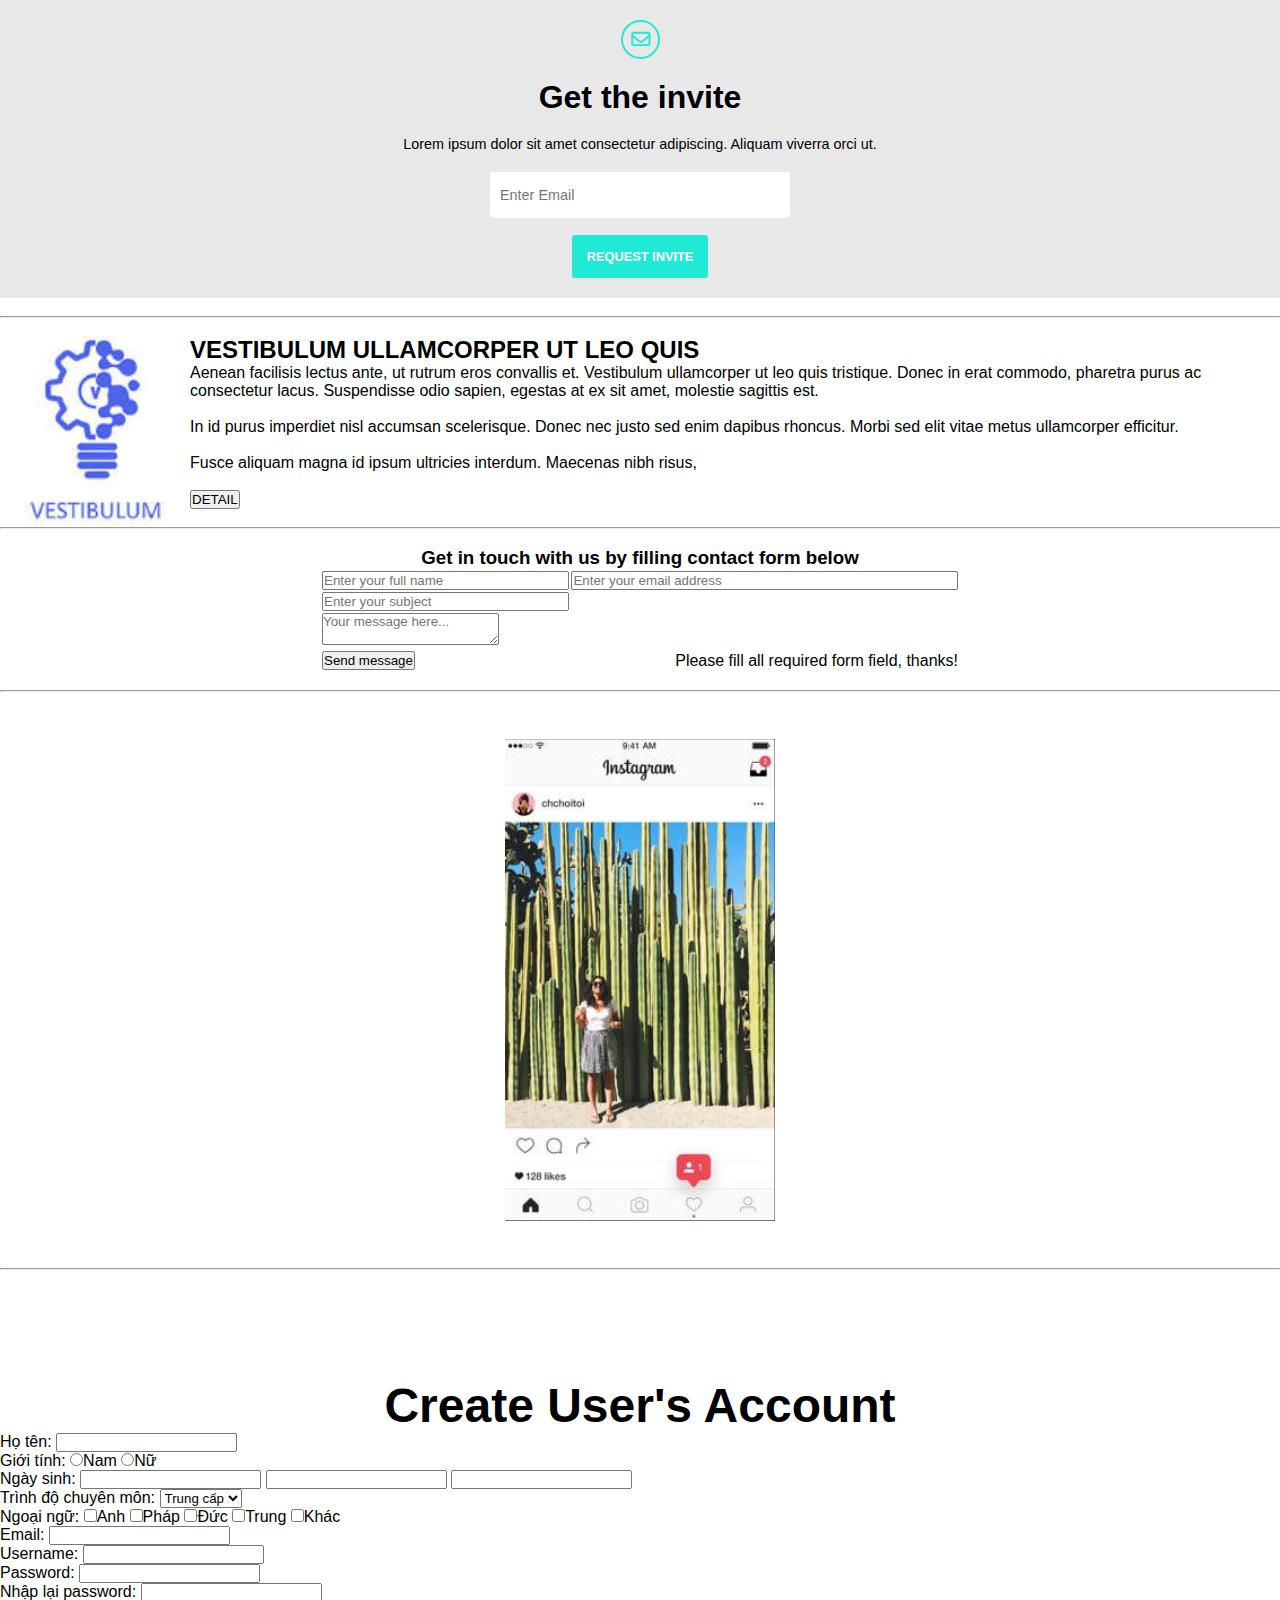
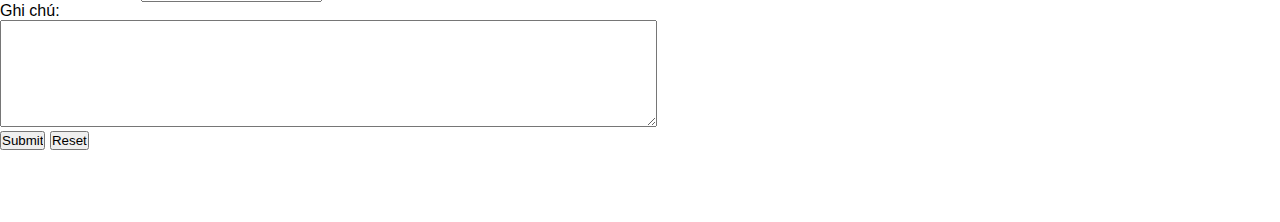
<file: index.html>
<!DOCTYPE html>
<html lang="en">
<head>
    <meta charset="UTF-8">
    <meta http-equiv="X-UA-Compatible" content="IE=edge">
    <meta name="viewport" content="width=device-width, initial-scale=1.0">
    <link rel="stylesheet" href="https://cdnjs.cloudflare.com/ajax/libs/font-awesome/6.3.0/css/all.min.css" />
    <link rel="stylesheet" type="text/css" href="assets/index.css" />
    <title>Thực hành buổi 1</title>
</head>
<body>

    <!-- Bài 1 -->
    <div class="bai1" align="center">
        <i class="fa-regular fa-envelope"></i>
        <h2>Get the invite</h2>
        <p>Lorem ipsum dolor sit amet consectetur adipiscing. Aliquam viverra orci ut.</p>
        <form>
            <input type="text" name="email" placeholder="Enter Email" class="email"/>
            <br/>
            <input type="submit" name="btn-request" value="Request invite" class="button"/>
        </form>
    </div>

    <br/>
    <hr/>
    <br/>

    <!-- Bài 2 -->
    <div class="bai2">
        <img src="assets/images/16503.jpg" alt="image" align="left" width="190px"/>
        <p align="right">
            <h2 style="text-transform: uppercase;">Vestibulum ullamcorper ut leo quis</h2>
            <p>
                Aenean facilisis lectus ante, ut rutrum eros convallis et.
                Vestibulum ullamcorper ut leo quis tristique. Donec in erat commodo, pharetra purus ac consectetur lacus. Suspendisse odio sapien, egestas at ex sit amet, molestie sagittis est.
                <br/>
                <br/>
                In id purus imperdiet nisl accumsan scelerisque. Donec nec justo sed enim dapibus rhoncus. Morbi sed elit vitae metus ullamcorper efficitur.
                <br/>
                <br/>
                Fusce aliquam magna id ipsum ultricies interdum. Maecenas nibh risus,
            </p>
                <br/>
            <button type="button">DETAIL</button>
        </p>
    </div>

    <br/>
    <hr/>
    <br/>

    <!-- Bài 3 -->
    <div class="bai3" align="center">
        <h3>Get in touch with us by filling contact form below</h3>
        <form >
           <table style="width:50%">
            <tr>
                <td>
                    <input type="text" name="fullname" placeholder="Enter your full name" width="200"/>
                </td>
                <td>
                    <input type="email" name="email" placeholder="Enter your email address" />
                </td>
            </tr>
            <tr>
                <td>
                    <input type="text" name="subject" placeholder="Enter your subject" />
                </td>
            </tr>
            <tr>
                <td>
                    <textarea placeholder="Your message here..."></textarea>
                </td>
            </tr>
            <tr>
                <td>
                    <button type="submit" align="left">Send message</button>
                </td>
                <td>
                    <p align="right">Please fill all required form field, thanks!</p>
                </td>
            </tr>
           </table>
        </form>
    </div>

    <br/>
    <hr/>
    <br/>

    <!-- Bài 5 -->
    <div class="bai5">
        <div class="animation-img">
        </div>
    </div>

    <br/>
    <hr/>
    <br/>
    <br/>
    <br/>
    <br/>
    <br/>
    <br/>

    <div class="form-input">
        <center><b><font size="56" >Create User's Account</font></b></center>
        <form method="POST">
            <label>Họ tên: <input type='text' name="fullname" /></label>
            <br />
            <label>
                Giới tính: 
                <label for=""><input type='radio' name='gender' value="Nam" />Nam</label>
                <label for=""><input type='radio' name='gender' value="Nữ" />Nữ</label>
            </label>
            <br/>
            <label>
                Ngày sinh:
                <input type="text" name="day"/>
                <input type="text" name="month"/>
                <input type="text" name="year"/>
            </label>
            <br/>
            <label>
                Trình độ chuyên môn:
                <select name="skill">
                    <option value="Trung cấp">Trung cấp</option>
                    <option value="Cao cấp">Cao cấp</option>
                    <option value="Sơ cấp">Sơ cấp</option>
                </select>
            </label>
            <br />
            <label>
                Ngoại ngữ:
                <label><input name="language" type="checkbox" value="Anh"/>Anh</label>
                <label><input name="language" type="checkbox" value="Pháp"/>Pháp</label>
                <label><input name="language" type="checkbox" value="Đức"/>Đức</label>
                <label><input name="language" type="checkbox" value="Trung"/>Trung</label>
                <label><input name="language" type="checkbox" value="Khác"/>Khác</label>
            </label>
            <br />
            <label>
                Email:
                <input type="email" name="email"/>
            </label>
            <br />
            <label>
                Username:
                <input type="text" name="username"/>
            </label>
            <br />
            <label>
                Password:
                <input type="password" name="password"/>
            </label>
            <br />
            <label>
                Nhập lại password:
                <input type="password" name="rePassword"/>
            </label>
            <br />
            <label>
                Ghi chú:
                <br />
                <textarea rows="7" cols="80" name="note"></textarea>
            </label>
            <br/>
            <input type="submit"/>
            <input type="reset"/>
        </form>
        <br/>
        <br/>
        <br/>
        <br/>
    </div>

    <!-- <script>
        const FormInput = document.querySelector('.form-input form')
        // console.log(FormInput.submit())
        FormInput.addEventListener('submit', function(e) {
            console.log(e.target)
        })
    </script> -->

</body>
</html>
</file>
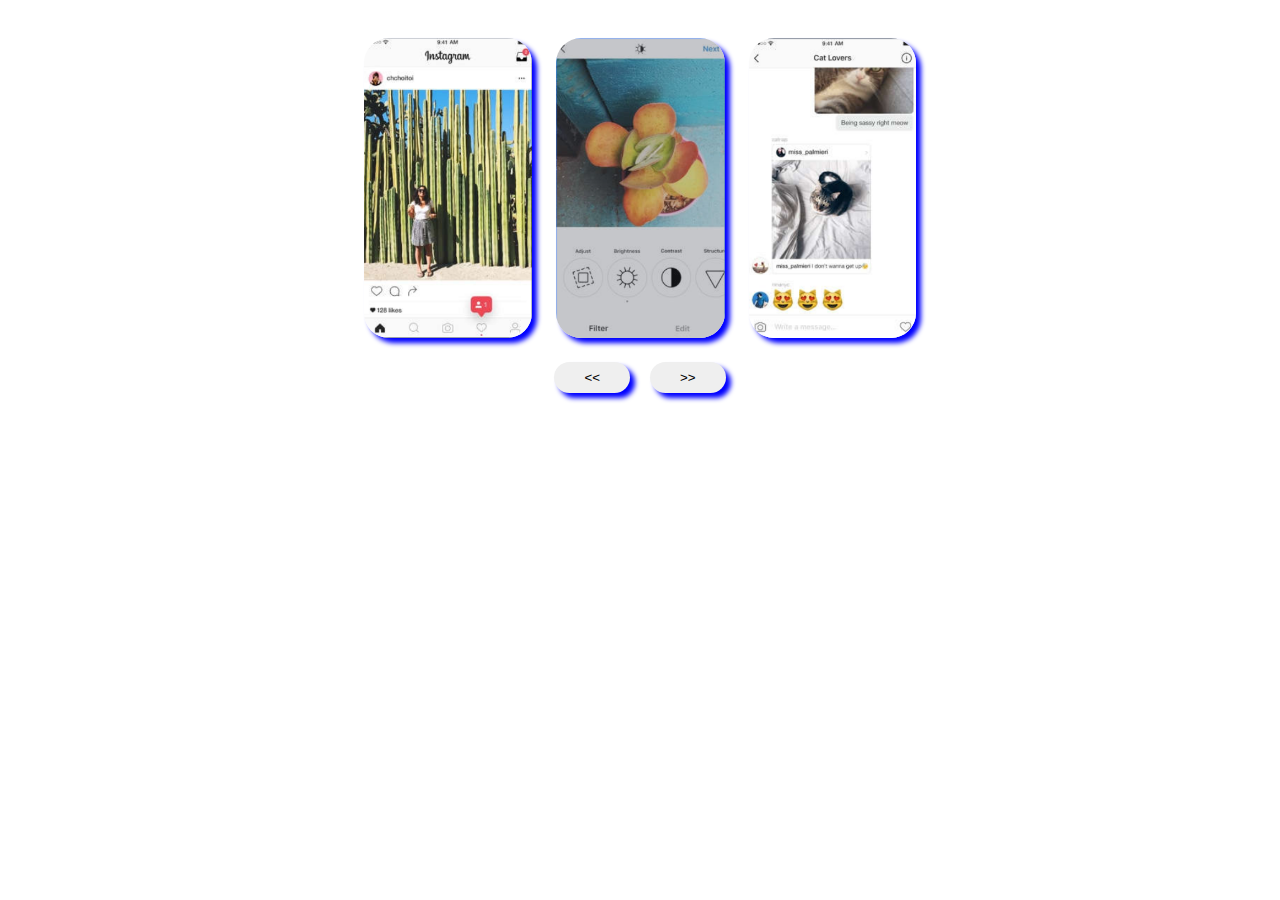
<file: box-shadow.html>
<!DOCTYPE html>
<html lang="en">
<head>
    <meta charset="UTF-8">
    <meta http-equiv="X-UA-Compatible" content="IE=edge">
    <meta name="viewport" content="width=device-width, initial-scale=1.0">
    <link rel="stylesheet" href="assets/box-shadow.css" />
    <title>Document</title>
</head>
<body>
    <div class="box-shadow">
        <picture class="images">
            <img src="./assets/images/img1.png" alt="">
            <img src="./assets/images/img2.png" alt="">
            <img src="./assets/images/img3.png" alt="">
        </picture>
        <div class="arrow-btn">
            <button class="btn-left"><<</button>
            <button class="btn-right">>></button>
        </div>
    </div>
</body>
</html>
</file>
<file: assets/index.css>
* {
    margin: 0;
    padding: 0;
    box-sizing: border-box;
    font-family: sans-serif;
}

.bai1 {
    background-color: #e8e8e8;
    padding: 20px 0;
}

.bai1 i {
    color: #20e9d6;
    font-size: 1.2rem;
    padding: 8px;
    border: 2px solid #20e9d6;
    border-radius: 50%;
}

.bai1 h2 {
    padding: 20px 0;
    font-size: 2rem;
}

.bai1 p {
    font-size: 0.9rem;
    padding-bottom: 20px;
}

.bai1 input {
    outline: none;
    border: none;
}

.bai1 .email {
    width: 300px;
    height: 46px;
    background-color: #fff;
    padding: 10px;
    font-size: 0.9rem;
    font-weight: 500;
    border-radius: 3px;
}

.bai1 .button {
    margin-top: 17px;
    font-size: 0.8rem;
    text-transform: uppercase;
    padding: 14px 15px;
    background-color: #20e9d6;
    font-weight: bold;
    color: #fff;
    cursor: pointer;
    border-radius: 3px;
}



.bai3 input {
    width: 100%;
}

.bai5 {
    text-align: center;
    padding: 20px 0;
}

.bai5 .animation-img{
    background-image: url('./images/img1.png');
    width: auto;
    height: 500px;
    background-position: center;
    background-repeat: no-repeat;
    animation: changeImg 15s ;
}

@keyframes changeImg {
    0% {
        /* background-image: url('./images/img1.png'); */
    }
    33% {
        background-image: url('./images/img2.png');
    }
    66% {
        background-image: url('./images/img3.png');
        }
    100% {
        background-image: url('./images/img4.png');
    }
}
</file>
<file: assets/box-shadow.css>
.box-shadow {
    text-align: center;
    padding: 30px 0;
}

.box-shadow img {
    margin: 0 10px;
    width: auto;
    height: 300px;
    box-shadow: 5px 5px 5px blue;
    border-radius: 25px;
}

.box-shadow .arrow-btn {
    margin-top: 20px;
}

.box-shadow .arrow-btn button {
    padding: 8px 30px;
    border-radius: 25px;
    box-shadow: 5px 5px 5px blue;
    border: none;
    margin: 0 8px;
    cursor: pointer;
}
</file>
